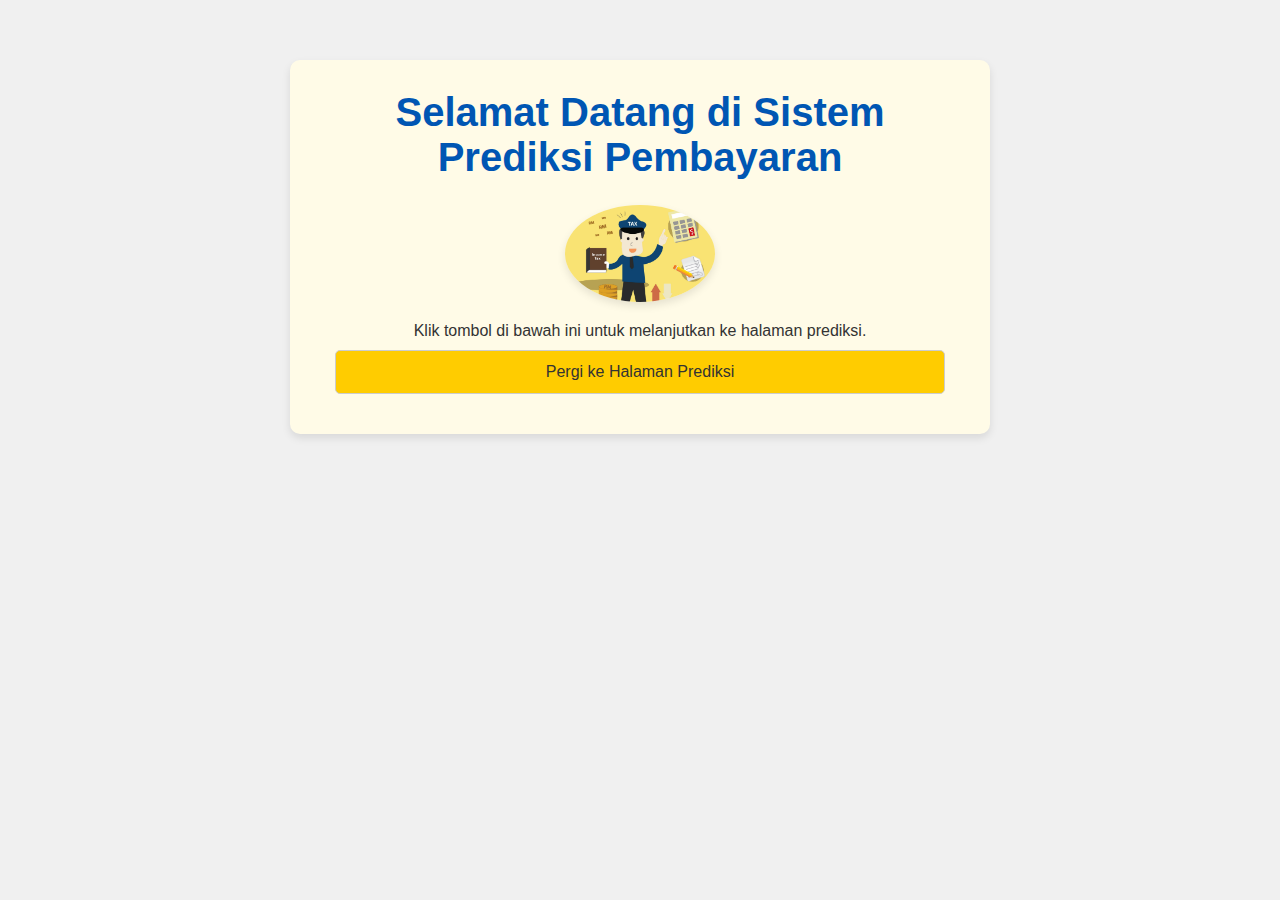
<file: templates/home.html>
<!DOCTYPE html>
<html lang="id">
<head>
    <meta charset="UTF-8">
    <meta name="viewport" content="width=device-width, initial-scale=1.0">
    <title>Halaman Utama</title>
    <link rel="stylesheet" href="../static/css/style.css">
</head>
<body>
<div class="container">
    <h1>Selamat Datang di Sistem Prediksi Pembayaran</h1>
    <img src="../static/images/pred.jpg" alt="Gambar Selamat Datang" class="welcome-image">
    <p>Klik tombol di bawah ini untuk melanjutkan ke halaman prediksi.</p>
    <button onclick="location.href='../index'">Pergi ke Halaman Prediksi</button>
</div>
</body>
</html>
</file>
<file: static/css/style.css>
/* Reset CSS */
* {
    box-sizing: border-box;
    margin: 0;
    padding: 0;
}

body {
    font-family: 'Segoe UI', Tahoma, Geneva, Verdana, sans-serif;
    margin: 0;
    padding: 0;
    background-color: #f0f0f0; /* Neutral background color */
    color: #333; /* Darker text color for good contrast */
}

.container {
    max-width: 700px;
    margin: 60px auto;
    padding: 30px;
    background-color: #fffbe7; /* Light yellow background to match the image */
    box-shadow: 0 4px 8px rgba(0, 0, 0, 0.1);
    border-radius: 10px;
    text-align: center;
}

h1 {
    font-size: 2.5em;
    margin-bottom: 25px;
    color: #0056b3; /* Dark blue color for the title */
}

button {
    width: 100%;
    padding: 15px;
    margin-top: 10px;
    background-color: #ffcc00; /* Bright yellow color matching the image */
    color: #333; /* Dark text color for good contrast */
    border: none;
    border-radius: 5px;
    font-size: 1.1em;
    cursor: pointer;
    transition: background-color 0.3s ease;
}

button:hover {
    background-color: #e6b800; /* Slightly darker yellow for hover effect */
}

.form-group {
    margin-bottom: 20px;
    text-align: left;
}

label {
    display: block;
    margin-bottom: 10px;
    font-size: 1.1em;
}

input[type="date"], 
button {
    width: calc(100% - 30px);
    padding: 12px 15px;
    margin: 10px 0;
    border: 1px solid #ccc;
    border-radius: 5px;
    font-size: 1em;
    box-sizing: border-box;
}

.result {
    margin-top: 25px;
    padding: 20px;
    background-color: #fffbf0; /* Light yellowish background for the result area */
    border: 1px solid #ddd; /* Neutral border color */
    border-radius: 5px;
    color: #333;
    font-size: 1.2em;
}

.statistics {
    margin-top: 25px;
}

.statistics h2 {
    font-size: 1.8em;
    margin-bottom: 20px;
    color: #0056b3; /* Dark blue color for the statistics title */
}

/* Additional styles for images */
img {
    max-width: 150px;
    max-height: 150px;
    display: block;
    margin: 20px auto;
    border-radius: 50%;
    box-shadow: 0 4px 8px rgba(0, 0, 0, 0.1);
}

/* Footer styling */
.footer {
    margin-top: 40px;
    padding: 10px;
    background-color: #0056b3; /* Dark blue color for the footer */
    color: #fff;
    border-radius: 5px;
    font-size: 0.9em;
    text-align: center;
}

/* Add this section to your existing CSS file */
#prediction-result {
    margin-top: 25px;
    padding: 20px;
    background-color: #fff5cc; /* Light yellow background to make it stand out */
    border: 2px solid #ffd700; /* Gold border for better visibility */
    border-radius: 5px;
    color: #333;
    font-size: 1.5em; /* Increased font size */
    font-weight: bold;
    box-shadow: 0 4px 8px rgba(0, 0, 0, 0.1); /* Slight shadow for depth */
    text-align: center;
}
</file>
